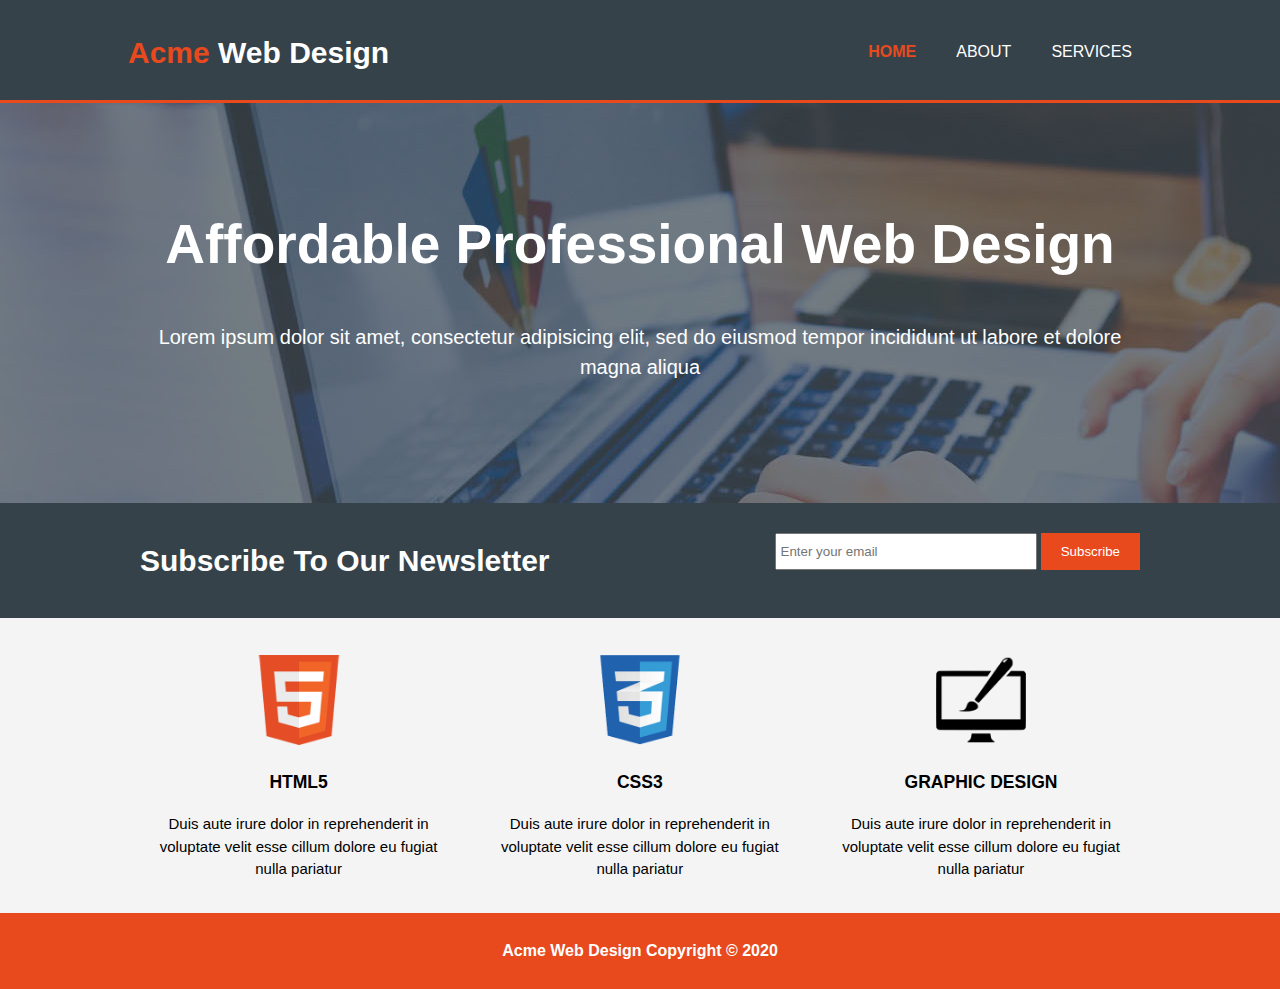
<file: index.html>
<!DOCTYPE html>
<html>
<head>
	<meta charset="utf-8">
	<meta name="viewport" content="width=device-width">
	<meta name="author" content="Shaikh Hammad">
	<title>Acme Web Design | Welcome</title>
	<link rel="stylesheet" type="text/css" href="css/main.css">
</head>
<body>

	<header>
		<div class="container">
			<div id="branding">
				<h1><span class="highlight">Acme</span> Web Design</h1>
			</div>
			<nav>
				<ul>
					<li class="highlight"><a href="#">Home</a></li>
					<li><a href="about.html">About</a></li>
					<li><a href="services.html">Services</a></li>
				</ul>
			</nav>
		</div>
	</header>

	<section id="showcase">
		<div class="container">
			<h1>Affordable Professional Web Design</h1>
			<p>Lorem ipsum dolor sit amet, consectetur adipisicing elit, sed do eiusmod
			tempor incididunt ut labore et dolore magna aliqua</p>
		</div>
	</section>

	<section id="newsletter">
		<div class="container">
			<h1>Subscribe To Our Newsletter</h1>
			<form>
				<input type="email" placeholder="Enter your email">
				<button class="button1">Subscribe</button>
			</form>
		</div>
	</section>

	<section id="boxes">
		<div class="container">
			<div class="box">
				<img src="images/logo_html.png">
				<h3>HTML5</h3>
				<p>Duis aute irure dolor in reprehenderit in voluptate velit esse
				cillum dolore eu fugiat nulla pariatur</p> 
			</div>
			
			<div class="box">
				<img src="images/logo_css.png">
				<h3>CSS3</h3>
				<p>Duis aute irure dolor in reprehenderit in voluptate velit esse
				cillum dolore eu fugiat nulla pariatur</p> 
			</div>

			<div class="box">
				<img src="images/logo_brush.png">
				<h3>GRAPHIC DESIGN</h3>
				<p>Duis aute irure dolor in reprehenderit in voluptate velit esse
				cillum dolore eu fugiat nulla pariatur</p> 
			</div>
		</div>
	</section>

	<footer>
		<p>Acme Web Design Copyright &copy; 2020</p>
	</footer>

</body>
</html>
</file>
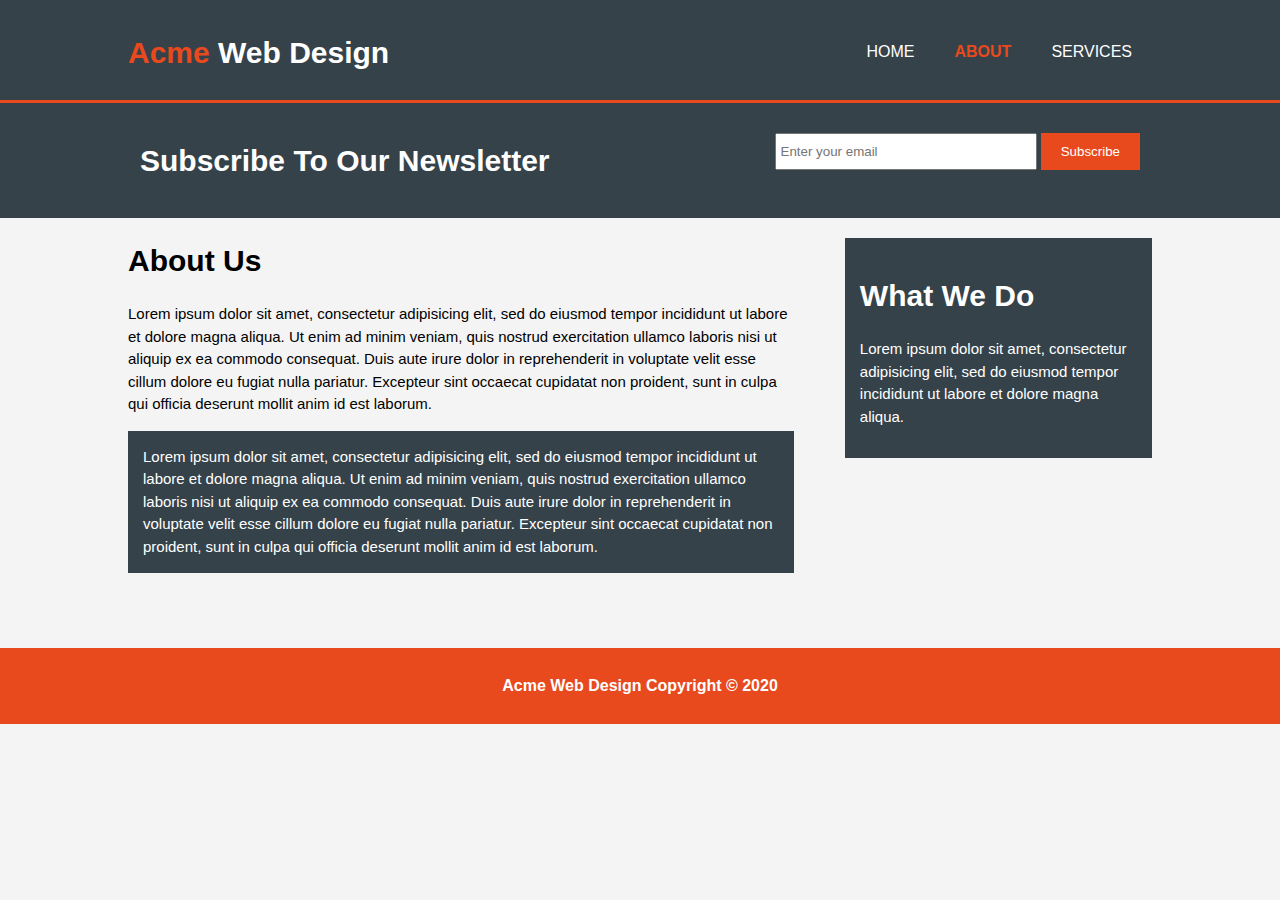
<file: about.html>
<!DOCTYPE html>
<html>
<head>
	<meta charset="utf-8">
	<meta name="viewport" content="width=device-width">
	<meta name="author" content="Shaikh Hammad">
	<title>Acme Web Design | About</title>
	<link rel="stylesheet" type="text/css" href="css/main.css">
</head>
<body>

	<header>
		<div class="container">
			<div id="branding">
				<h1><span class="highlight">Acme</span> Web Design</h1>
			</div>
			<nav>
				<ul>
					<li><a href="index.html">Home</a></li>
					<li class="highlight"><a href="#">About</a></li>
					<li><a href="services.html">Services</a></li>
				</ul>
			</nav>
		</div>
	</header>

	
	<section id="newsletter">
		<div class="container">
			<h1>Subscribe To Our Newsletter</h1>
			<form>
				<input type="email" placeholder="Enter your email">
				<button class="button1">Subscribe</button>
			</form>
		</div>
	</section>

	<section>
		<div class="container">
		<article id="main-col">
			<h1>About Us</h1>
			<p class="light">Lorem ipsum dolor sit amet, consectetur adipisicing elit, sed do eiusmod
			tempor incididunt ut labore et dolore magna aliqua. Ut enim ad minim veniam,
			quis nostrud exercitation ullamco laboris nisi ut aliquip ex ea commodo
			consequat. Duis aute irure dolor in reprehenderit in voluptate velit esse
			cillum dolore eu fugiat nulla pariatur. Excepteur sint occaecat cupidatat non
			proident, sunt in culpa qui officia deserunt mollit anim id est laborum.</p>
			<p class="dark" id="about-showcase">Lorem ipsum dolor sit amet, consectetur adipisicing elit, sed do eiusmod
			tempor incididunt ut labore et dolore magna aliqua. Ut enim ad minim veniam,
			quis nostrud exercitation ullamco laboris nisi ut aliquip ex ea commodo
			consequat. Duis aute irure dolor in reprehenderit in voluptate velit esse
			cillum dolore eu fugiat nulla pariatur. Excepteur sint occaecat cupidatat non
			proident, sunt in culpa qui officia deserunt mollit anim id est laborum.</p>
		</article>
		<aside id="sidebar">
			<div class="dark">
			<h1>What We Do</h1>
			<p>Lorem ipsum dolor sit amet, consectetur adipisicing elit, sed do eiusmod
			tempor incididunt ut labore et dolore magna aliqua.</p>
			</div>
		</aside>	
		</div>
	</section>

	<footer class="footer-about">
		<p>Acme Web Design Copyright &copy; 2020</p>
	</footer>

</body>
</html>
</file>
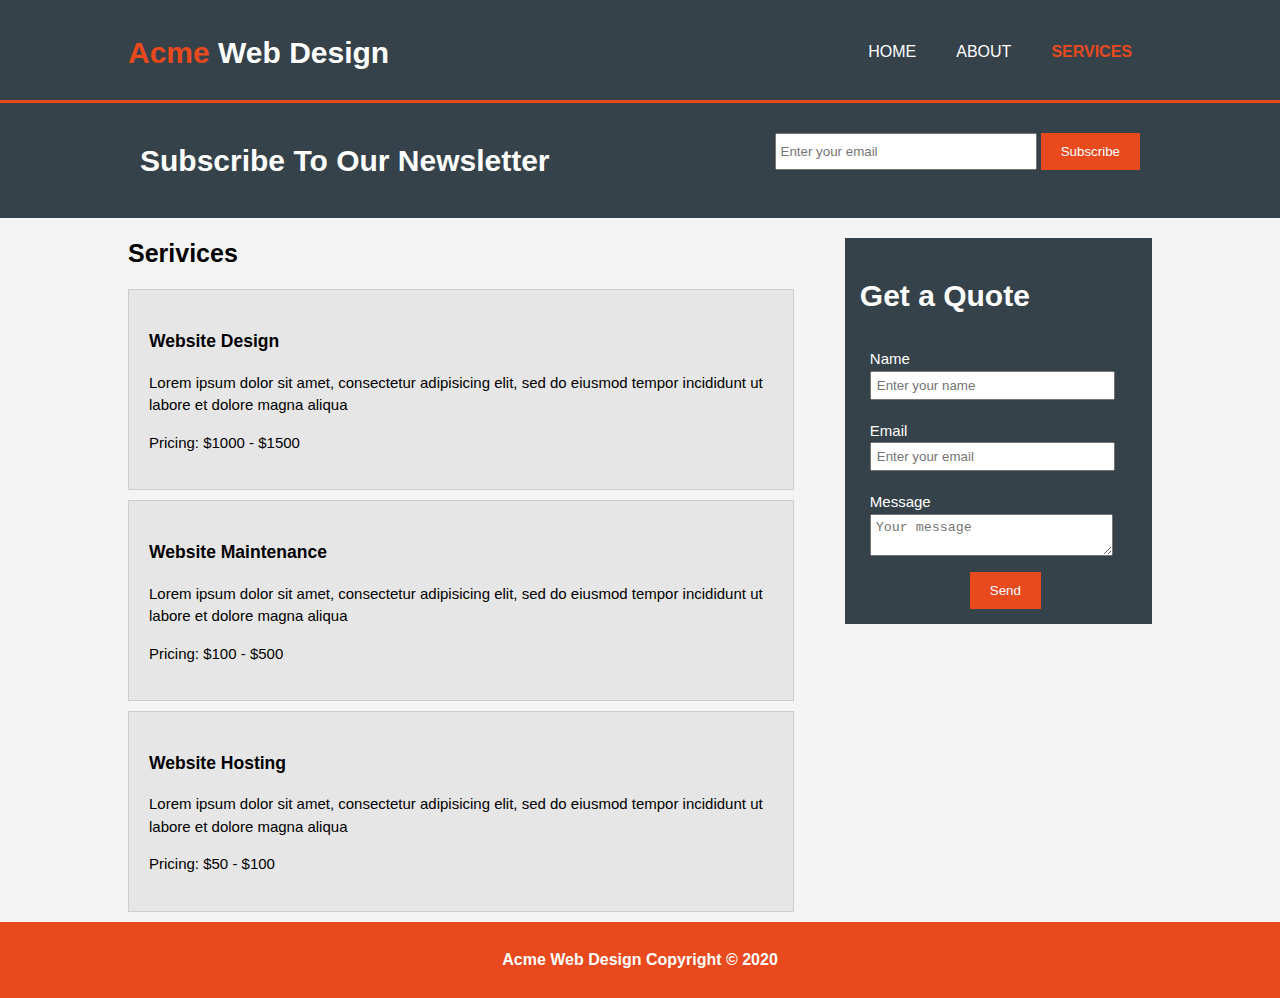
<file: services.html>
<!DOCTYPE html>
<html>
<head>
	<meta charset="utf-8">
	<meta name="viewport" content="width=device-width">
	<meta name="author" content="Shaikh Hammad">
	<title>Acme Web Design | Services</title>
	<link rel="stylesheet" type="text/css" href="css/main.css">
</head>
<body>

	<header>
		<div class="container">
			<div id="branding">
				<h1><span class="highlight">Acme</span> Web Design</h1>
			</div>
			<nav>
				<ul>
					<li><a href="index.html">Home</a></li>
					<li><a href="about.html">About</a></li>
					<li class="highlight"><a href="#">Services</a></li>
				</ul>
			</nav>
		</div>
	</header>

	
	<section id="newsletter">
		<div class="container">
			<h1>Subscribe To Our Newsletter</h1>
			<form>
				<input type="email" placeholder="Enter your email">
				<button class="button1">Subscribe</button>
			</form>
		</div>
	</section>

	<section >
		<div class="container">
		<article id="main-col">
			<h1 class="head-service">Serivices</h1>
			<ul id="services">
				<li>
				<h3>Website Design</h3>
				<p>Lorem ipsum dolor sit amet, consectetur adipisicing elit, sed do eiusmod
				tempor incididunt ut labore et dolore magna aliqua</p>
				<p>Pricing: $1000 - $1500</p>
				</li>
				<li>
				
				<h3>Website Maintenance</h3>
				<p>Lorem ipsum dolor sit amet, consectetur adipisicing elit, sed do eiusmod
				tempor incididunt ut labore et dolore magna aliqua</p>
				<p>Pricing: $100 - $500</p>
				</li>
				<li>
				
				<h3>Website Hosting</h3>
				<p>Lorem ipsum dolor sit amet, consectetur adipisicing elit, sed do eiusmod
				tempor incididunt ut labore et dolore magna aliqua</p>
				<p>Pricing: $50 - $100</p>
				</li>
			</ul>
		</article>
		
		<aside id="sidebar">
			<div class="dark">
			<h1>Get a Quote</h1>
			<form class="quote">
				<div class="form-padding">
					<label>Name</label><br>
					<input type="text" placeholder="Enter your name">
				</div>
				<div class="form-padding">
					<label>Email</label><br>
					<input type="email" placeholder="Enter your email">
				</div>
				<div class="form-padding">
					<label>Message</label><br>
					<textarea placeholder="Your message"></textarea>
				</div>
				<button id="send" class="button1">Send</button>
			</form>
			</div>
		</aside>	
		</div>
	</section>

	<footer>
		<p>Acme Web Design Copyright &copy; 2020</p>
	</footer>

</body>
</html>
</file>
<file: css/main.css>
body{
	margin: 0px;
	padding: 0px;
	font: 15px/1.5 Arial, Verdana, sans-serif;
	background-color: #f4f4f4;
}

/*Global (common to all)*/
.container{
	width: 80%;
	margin: auto;
	overflow: hidden;
}

ul{
	margin: 0px;
	padding: 0px;
}

.button1{
	height: 37px;
	color: white;
	background-color: #e8491d;
	padding: 0px 20px 0px 20px;
	border: none;
}

.dark{
	padding: 15px;
	color: white;
	background: #35424a;
	margin-top: 10px;
}

/*Header*/
header{
	background-color: #35424a;
	color: white;
	min-height: 70px; 
	padding-top: 30px;
	border-bottom: 3px solid #e8491d;

}

header a {
	color: white;
	text-decoration: none;
	text-transform: uppercase;
	font-size: 16px;
}

#branding{
	float: left;
}

#branding h1{
	margin: 0px;
}

header li{
	float: left;
	display: inline;
	padding: 0px 20px 0px 20px;
}

header nav{
	float: right;
	margin-top: 10px;
}

.highlight, header .highlight a{
	color: #e8491d;
	font-weight: bold;
}

header a:hover{
	color: #cccccc;
	font-weight: bold;
}

/*Showcase*/
#showcase{
	min-height: 400px;
	/*background-image: url(../images/showcase.jpg);
	background-repeat: no-repeat;
	background-position: 0px -400px;
	*/
	background: url(../images/showcase.jpg) no-repeat 0px -400px;
	text-align: center;
	color: white;
}

#showcase h1{
	margin-top: 100px;
	font-size: 55px;
}

#showcase p{
	font-size: 20px;
}

 /*Newsletter*/
 #newsletter{
 	padding: 15px;
 	color: white;
 	background-color: #35424a;
 }

 #newsletter h1{
 	float: left;
 }

 #newsletter form{
 	float: right;
 	margin-top: 15px;
 }

 #newsletter input[type="email"]{
 	padding: 4px;
 	height: 25px;
 	width: 250px;
 }

/*Boxes*/
#boxes{
	margin-top: 20px;
	/*margin-left: 20px;*/
}

#boxes .box{
	float: left;
	width: 30%;
	padding: 17px;
	text-align: center;
}

#boxes .box img{
	width: 90px;
}

/*footer*/
footer{
	color: white;
	padding:10px;
	background-color: #e8491d;
	font-size: 16px;
	text-align: center;
	font-weight: bold;
}

.footer-about{
	margin-top: 60px;
}

/*Side-Bar*/
#sidebar{
	float: right;
	width: 30%;
	margin-top: 10px;
}

#sidebar .quote input, #sidebar .quote textarea{
	width: 90%;
	padding: 5px;
}

.form-padding{
	padding: 10px;
}

#send{
	margin-left: 110px;
}

/*Main-Column*/
#main-col{
	float: left;
	width: 65%;
}

/*Services*/
.head-service{
	font-size: 25px;
	font-weight: bold;
}

#services li{
	list-style: none;
	padding: 20px;
	border: #cccccc 1px solid;
	background: #e6e6e6;
	margin-bottom: 10px;
}

/*Media Queries*/
@media(max-width: 410px){
	#showcase h1{
		font-size: 37px;
	}

	#showcase p{
		font-size: 18px;
	}

	#branding h1{
		padding-bottom: 10px;
	}
}

@media(max-width: 768px){
	#branding, header nav, header li, #newsletter h1, #newsletter form, #boxes .box, #main-col, #sidebar{
		float: none;
		text-align: center;
		width: 100%;
	}	

	header{
		padding-bottom: 15px;
	}

	#showcase h1{
		margin-top:40px;
	}

	#newsletter input[type="email"]{
		margin-bottom: 5px;
		width: 100%;
	}

	#newsletter .button1{
		width: 100%;
	}

	#services li{
		margin-bottom: 20px;
	}

	.dark{
		margin-bottom: 20px;
	}

	#send{
		width: 90%;
		margin-top: 10px;
		margin-left: 1px;
	}

	.footer-about{
		margin-top: 150px;
	}	

	.light{
		margin-bottom: 70px;
	}

	#about-showcase{
		margin-bottom: 70px;
	}
}
</file>
